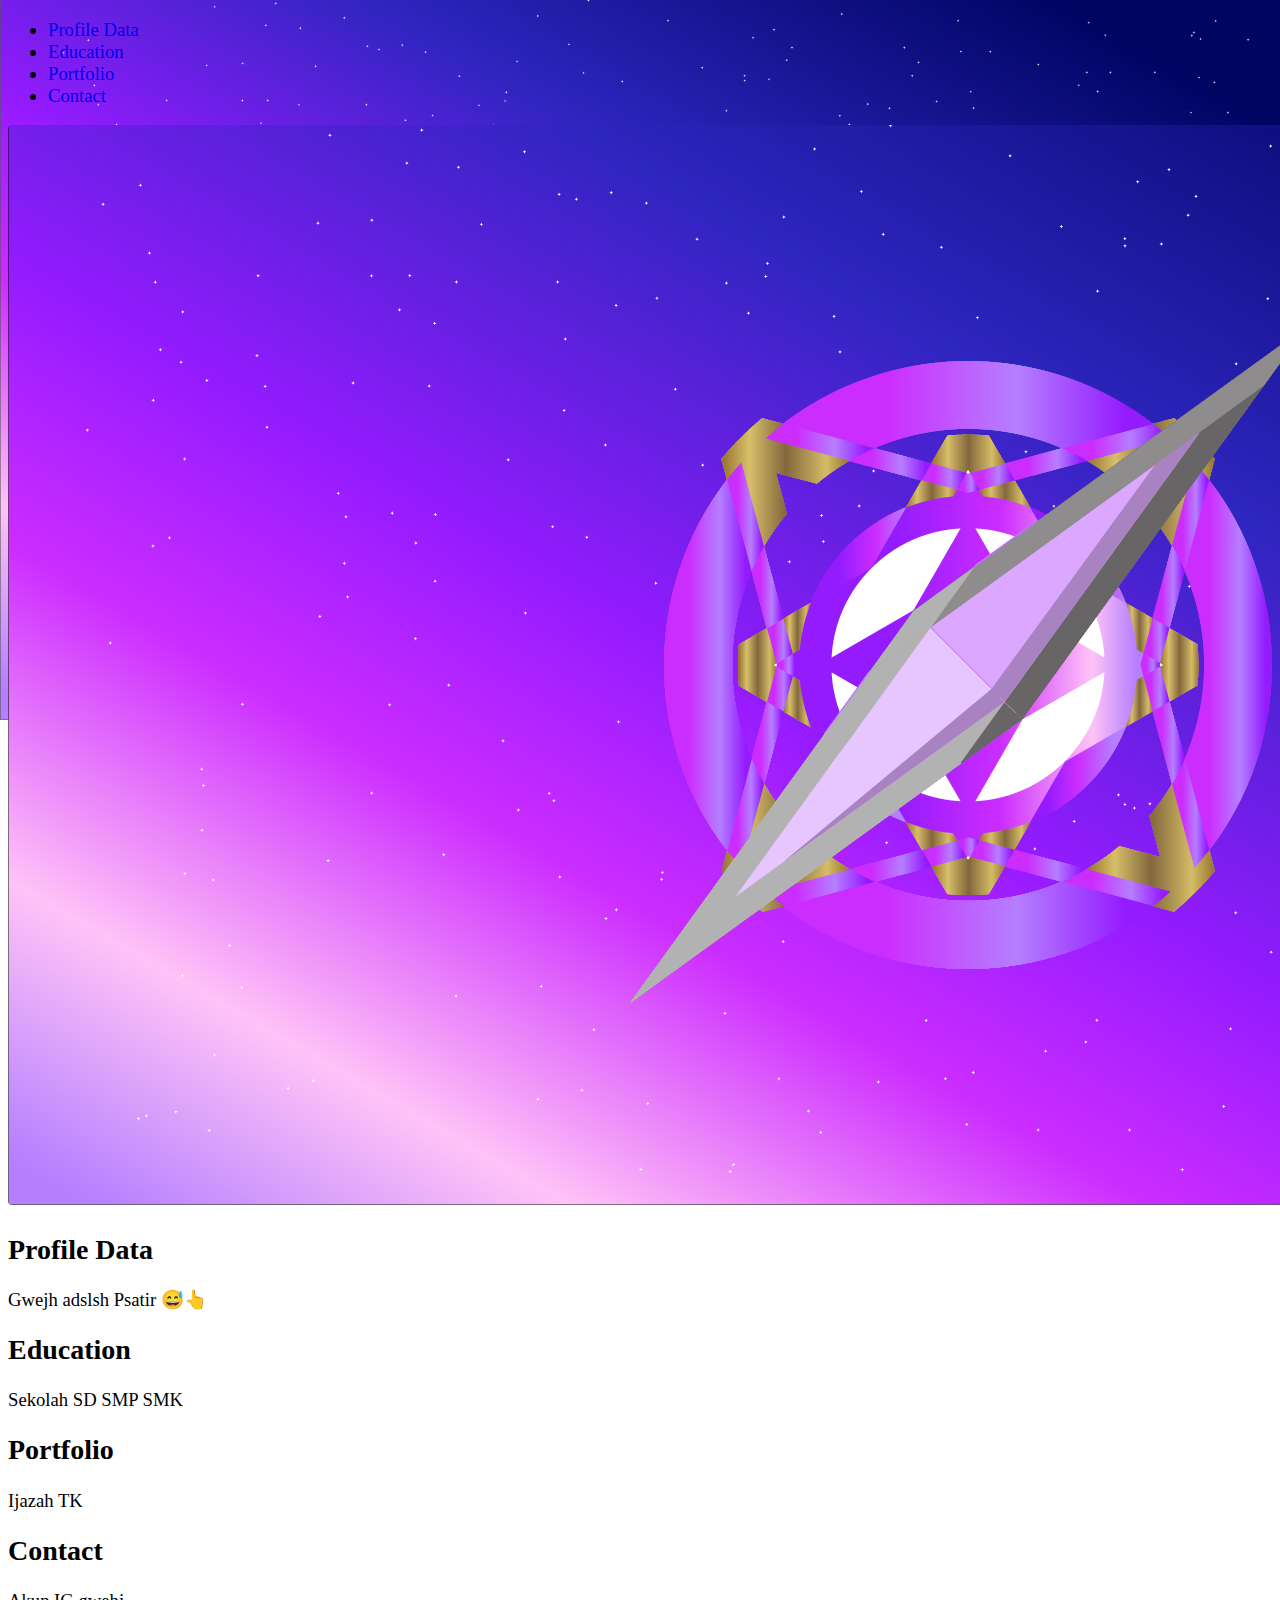
<file: Profile.html>
<!DOCTYPE html>
<html lang="en">
	<head>
		<meta charset="UTF-8" />
		<meta http-equiv="X-UA-Compatible" content="IE=edge" />
		<meta name="viewport" content="width=device-width, initial-scale=1.0" />
		<title>Kok Dokyument</title>
		<link rel="stylesheet" href="style.css" />
	</head>
	<body>

		<ul>
			<!-- <li>        <img src="../Compass-01.png" alt=""  class="logo" /></li> -->
			<li><a href="#Profile">Profile Data</a></li>
			<li><a href="#Education">Education</a></li>
			<li><a href="#Portfolio">Portfolio</a></li>
			<li><a href="#Contact">Contact</a></li>
		</ul>
		<img src="../Compass-01.png" alt="" />
		<h2 id="Profile">Profile Data</h2>
		Gwejh adslsh Psatir 😅👆
		<h2 id="Education">Education</h2>
		Sekolah SD SMP SMK
		<h2 id="Portfolio">Portfolio</h2>
		Ijazah TK
		<h2 id="Contact">Contact</h2>
		Akun IG gwehj
	</body>
</html>
</file>
<file: style.css>
html{
    scroll-behavior:smooth;
}
body {
    font-family: Bahnschrift;
    background:fixed;
    background-image: url(Compass-01.png);
    background-repeat:no-repeat;
    background-size: 100%;
    vertical-align: middle;
    font-size: 14pt;
}

img {
    border-radius: 4px;
}

teks {
    font-family: Bahnschrift;
    vertical-align: middle;
    font-size: 14pt;
    opacity: 60%;
}

button {
    font-size: 14pt;
    font-family: Bahnschrift;
    text-decoration: none; 
    background-color: white;
    border: 2px solid grey;
    text-decoration: none;
    border-radius: 4px;
    padding: 5px;
}

a {
    text-decoration: none;
}

putih {
    color: white;
}

.purple-gradient {
    background: -webkit-linear-gradient(180deg, rgba(81,61,82,1) 0%, rgba(243,184,248,1) 0%, rgba(26,23,151,1) 100%);
    -webkit-background-clip: text;
    background-clip: text;
    -webkit-text-fill-color: transparent;
    -webkit-text-stroke: 16px (202deg, rgba(81,61,82,1) 0%, rgba(243,184,248,1) 0%, rgba(26,23,151,1) 100%);
}

.logo {
    display: inline-block;
}

.navigasi {
    margin: 0;
    padding: 0;
    overflow: hidden;
    background-color: purple;
    /* background-image: linear-gradient(); */
    position: fixed;
    top: 0;
    width: 100%;
}

.isi-navigasi{
    float: left;
    display: block;
    color: white;
    text-align: center;
    padding: 20px 25px;
    text-decoration: none;
}
.isi-navigasi:hover {
    background-color: white;
    color: purple;
    transition: ease-in .25s, ease-out .25s;
}
/* Membuat carousel atau button */
.active {
    background-color: white;
    color: purple;
}

.melayang:hover {
    cursor: pointer;
    text-decoration: none;
    -webkit-transition-duration: 0.4s;
    transition-duration: all 0.4s;
    box-shadow: 0 12px 16px 0 rgba(0,0,0,0.24), 0 17px 50px 0 rgba(0,0,0,0.19);
    text-decoration: none;
}

/* ul {
    list-style-type: none;
    margin: 0;
    padding: 10px 10px;
    background-color: purple;
    float: left;
    color: white;
    text-align: center;
    display: block;
}



ul:hover {
    background-color: indigo;
}

/* CSS Classes */

/* .nav {
    height: 30px;
    padding: 30px 30px;
    background-color: purple;
    text-decoration: none;
    text-align: center;
    color: white;
}

.nav-item {
    float: left;
    display: block;
} */
</file>
